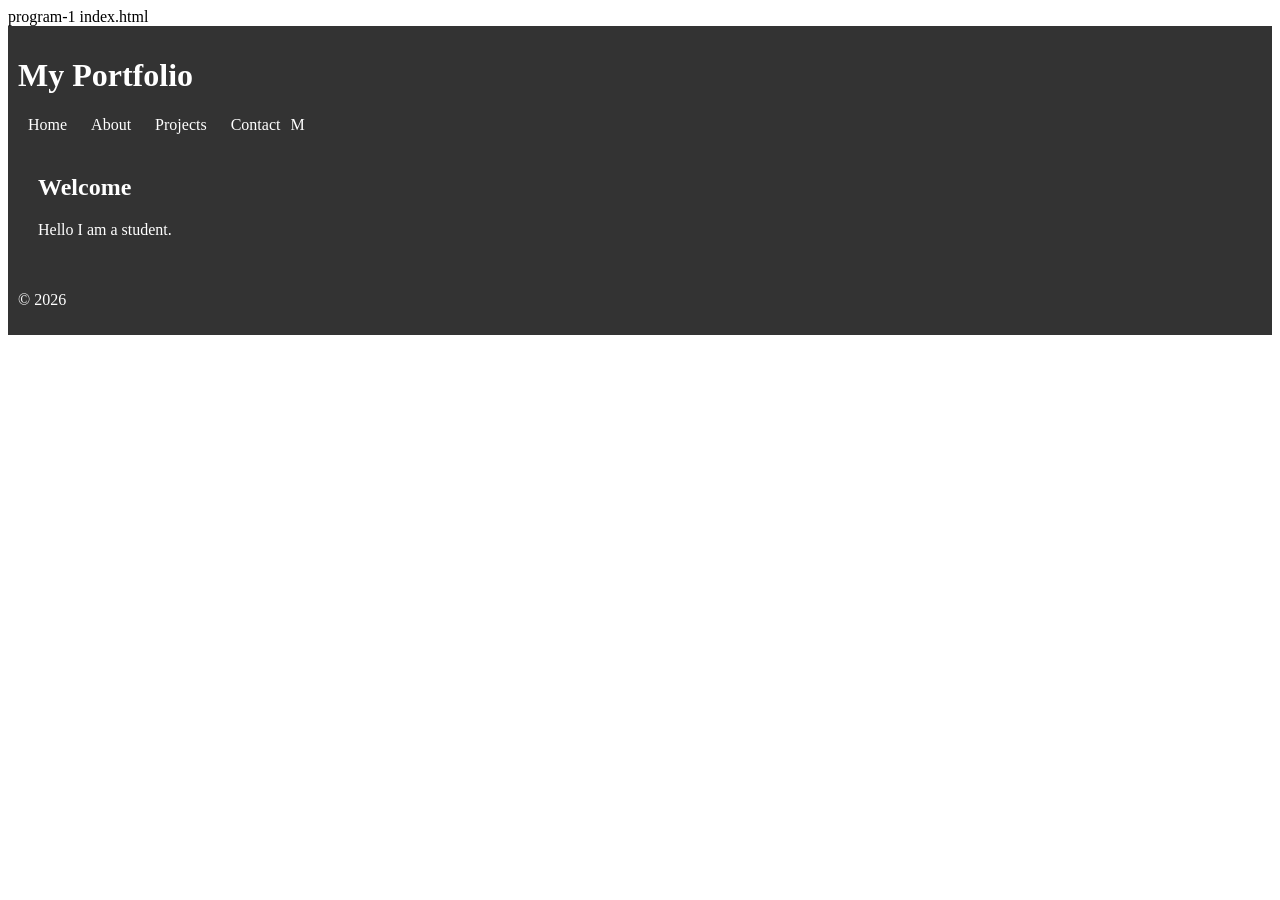
<file: index.html>
program-1 index.html
<!DOCTYPE html>
<html>
<head>
<title>My Portfolio</title>
<link rel="stylesheet" href="style.css">
</head>
<body>

<header>
<h1>My Portfolio</h1>
<nav>
<a href="index.html">Home</a>
<a href="about.html">About</a>
<a href="projects.html">Projects</a>
<a href="contact.html">Contact</a>M

<main>
<h2>Welcome</h2>
<p>Hello I am a student.</p>
</main>

<footer>
<p>© 2026</p>
</footer>

</body>
</html>
</file>
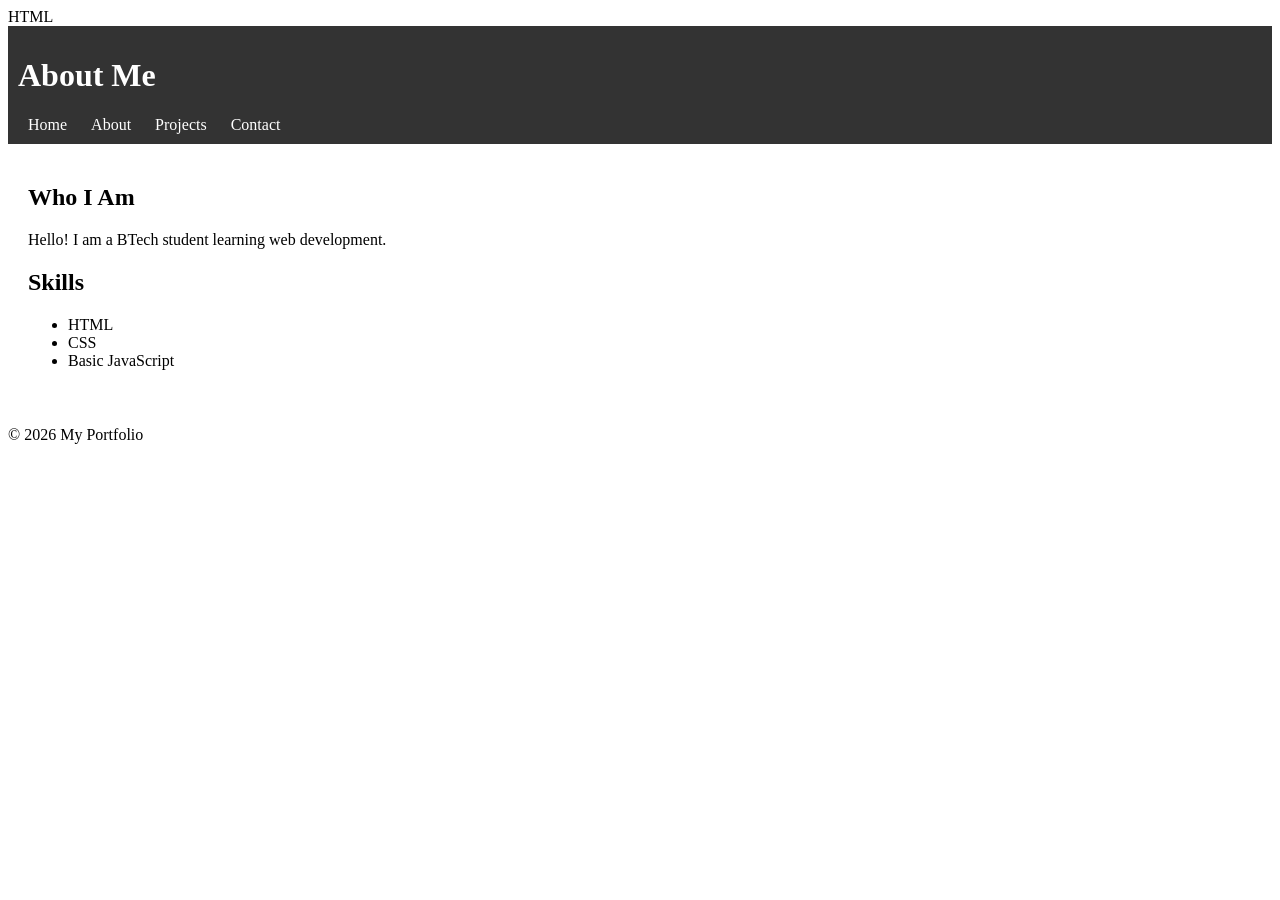
<file: About.html>
HTML
<!DOCTYPE html>
<html lang="en">
<head>
    <meta charset="UTF-8">
    <meta name="description" content="About Me">
    <meta name="keywords" content="about, portfolio">
    <meta name="author" content="Your Name">
    <title>About</title>
    <link rel="stylesheet" href="style.css">
</head>

<body>

<header>
    <h1>About Me</h1>
    
    <nav>
        <a href="index.html">Home</a>
        <a href="about.html">About</a>
        <a href="projects.html">Projects</a>
        <a href="contact.html">Contact</a>
    </nav>
</header>

<main>
    <section>
        <h2>Who I Am</h2>
        <p>Hello! I am a BTech student learning web development.</p>
    </section>

    <section>
        <h2>Skills</h2>
        <ul>
            <li>HTML</li>
            <li>CSS</li>
            <li>Basic JavaScript</li>
        </ul>
    </section>
</main>

<footer>
    <p>© 2026 My Portfolio</p>
</footer>

</body>
</html>
</file>
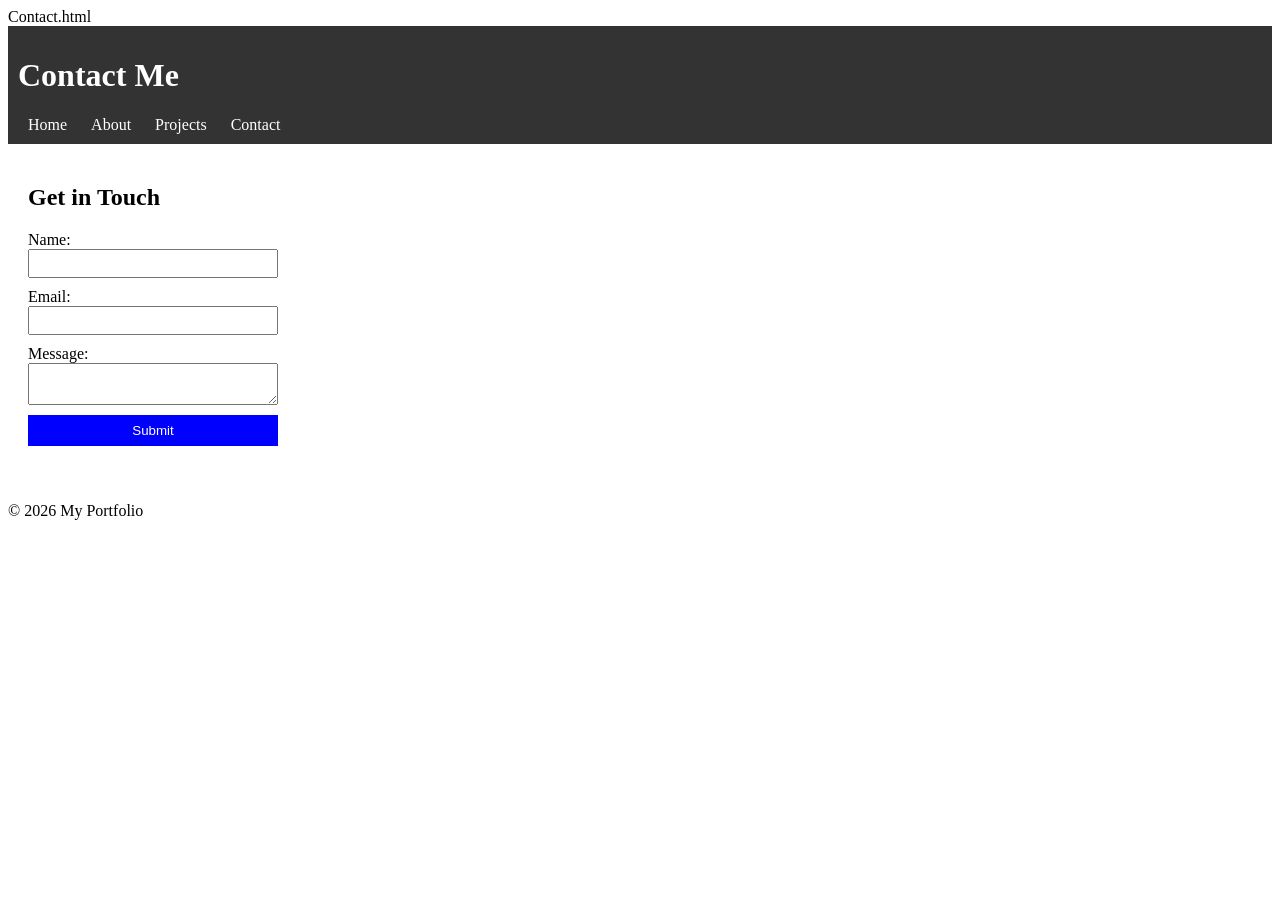
<file: Contanct.html>
Contact.html
<!DOCTYPE html>
<html lang="en">
<head>
    <meta charset="UTF-8">
    <meta name="description" content="Contact Me">
    <meta name="keywords" content="contact, portfolio">
    <meta name="author" content="Your Name">
    <title>Contact</title>
    <link rel="stylesheet" href="style.css">
</head>

<body>

<header>
    <h1>Contact Me</h1>

    <nav>
        <a href="index.html">Home</a>
        <a href="about.html">About</a>
        <a href="projects.html">Projects</a>
        <a href="contact.html">Contact</a>
    </nav>
</header>

<main>
<section>
    <h2>Get in Touch</h2>

    <form>
        <label for="name">Name:</label>
        <input type="text" id="name" required>

        <label for="email">Email:</label>
        <input type="email" id="email" required>

        <label for="message">Message:</label>
        <textarea id="message" required></textarea>

        <button aria-label="Submit Form">Submit</button>
    </form>
</section>
</main>

<footer>
    <p>© 2026 My Portfolio</p>
</footer>

</body>
</html>
</file>
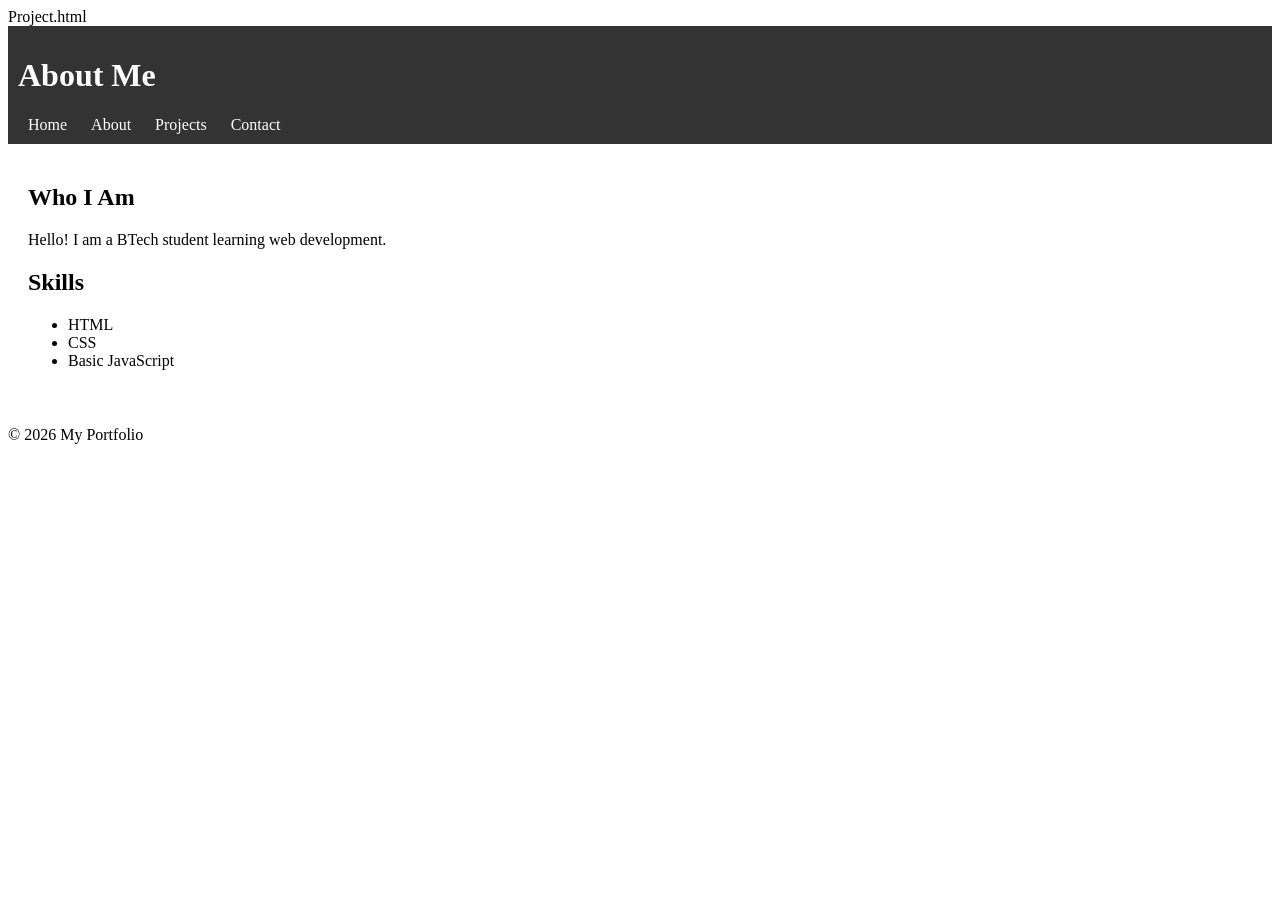
<file: Project.html>
Project.html
<!DOCTYPE html>
<html lang="en">
<head>
    <meta charset="UTF-8">
    <meta name="description" content="About Me">
    <meta name="keywords" content="about, portfolio">
    <meta name="author" content="Your Name">
    <title>About</title>
    <link rel="stylesheet" href="style.css">
</head>

<body>

<header>
    <h1>About Me</h1>
    
    <nav>
        <a href="index.html">Home</a>
        <a href="about.html">About</a>
        <a href="projects.html">Projects</a>
        <a href="contact.html">Contact</a>
    </nav>
</header>

<main>
    <section>
        <h2>Who I Am</h2>
        <p>Hello! I am a BTech student learning web development.</p>
    </section>

    <section>
        <h2>Skills</h2>
        <ul>
            <li>HTML</li>
            <li>CSS</li>
            <li>Basic JavaScript</li>
        </ul>
    </section>
</main>

<footer>
    <p>© 2026 My Portfolio</p>
</footer>

</body>
</html>
</file>
<file: style.css>
style.css
body {
    font-family: Arial;
    margin: 0;
}

header {
    background: #333;
    color: white;
    padding: 10px;
}

nav a {
    color: white;
    margin: 10px;
    text-decoration: none;
}

main {
    padding: 20px;
}

section {
    margin-bottom: 20px;
}

form {
    display: flex;
    flex-direction: column;
    width: 250px;
}

input, textarea {
    margin-bottom: 10px;
    padding: 5px;
}

button {
    background: blue;
    color: white;
    padding: 8px;
    border: none;
}
</file>
